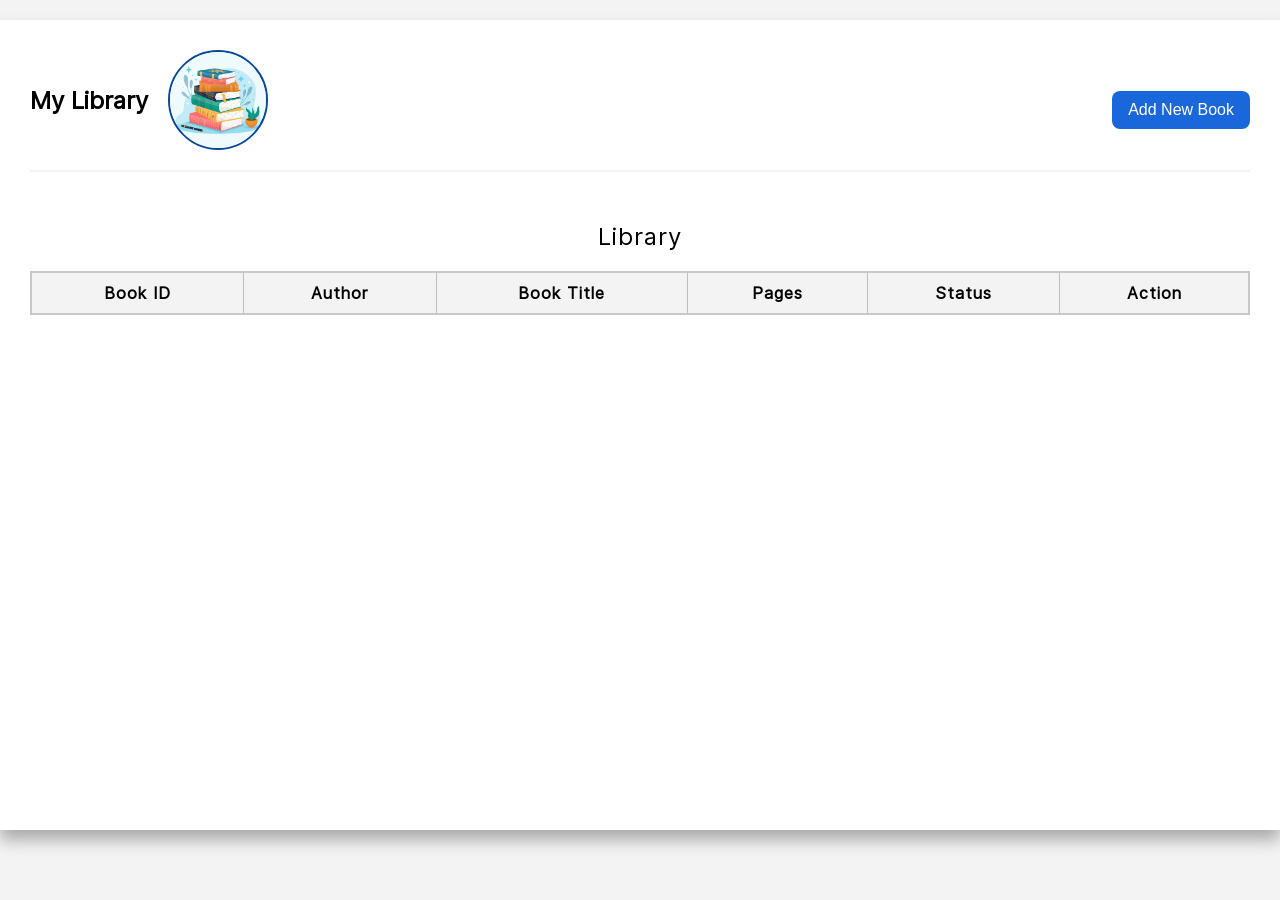
<file: index.html>
<!doctype html>
<html lang="en">
  <head>
    <meta charset="UTF-8" />
    <meta name="viewport" content="width=device-width, initial-scale=1.0" />
    <link rel="stylesheet" href="style.css" />
    <title>Project Library</title>
  </head>
  <body>
    <div class="modal-container" id="modalContainer">
      <form method="POST" novalidate>
        <div class="form-header">
          <h4>Library Form</h4>
          <p>Please fill this form to add a new book to the Library</p>
        </div>
        <div class="form-group">
          <label for="bookAuthor"
            >Book Author: <span class="asterik">*</span></label
          >
          <input
            type="text"
            name="bookAuthor"
            id="bookAuthor"
            placeholder="John Doe"
            required
          />
          <div
            class="error-message"
            id="bookAuthor-error"
            aria-live="polite"
          ></div>
        </div>
        <div class="form-group">
          <label for="bookTitle"
            >Book Title: <span class="asterik">*</span></label
          >
          <input
            type="text"
            name="bookTitle"
            id="bookTitle"
            placeholder="Java Fundamentals"
            required
          />
          <div
            class="error-message"
            id="bookTitle-error"
            aria-live="polite"
          ></div>
        </div>
        <div class="form-group">
          <label for="bookPages"
            >Number of Pages: <span class="asterik">*</span></label
          >
          <input
            type="number"
            name="bookPages"
            id="bookPages"
            placeholder="200"
            required
          />
          <div
            class="error-message"
            id="bookPages-error"
            aria-live="polite"
          ></div>
        </div>
        <div class="form-group">
          <label for="bookStatus"
            >Book Status: <span class="asterik">*</span></label
          >
          <select name="bookStatus" id="bookStatus" required>
            <option value="Read">Read</option>
            <option value="Unread" selected>Unread</option>
            <option value="Wish List">Wishlist</option>
          </select>
          <div
            class="error-message"
            id="bookStatus-error"
            aria-live="polite"
          ></div>
        </div>
        <div class="form-btn">
          <button type="submit" class="submit-btn" id="submitBtn">
            Submit
          </button>
          <button type="button" class="cancel-btn" id="cancelBtn">
            Cancel
          </button>
        </div>
      </form>
    </div>
    <div class="container">
      <div class="table-header">
        <div class="right">
          <h2>My Library</h2>
          <img
            src="./images/books.avif"
            alt="Books stacked on top of eache other"
          />
        </div>

        <button class="add-book-btn" id="newBook">Add New Book</button>
      </div>
      <div class="wrapper">
        <table>
          <caption>
            Library
          </caption>
          <thead>
            <tr>
              <th scope="col" id="bookId">Book ID</th>
              <th scope="col" id="bookAuthor">Author</th>
              <th scope="col" id="bookTitle">Book Title</th>
              <th scope="col" id="bookPages">Pages</th>
              <th scope="col" id="bookStatus">Status</th>
              <th scope="col">Action</th>
            </tr>
          </thead>
          <!-- Table body goes here remember rows are in  the main.js -->
          <tbody id="libraryBody"></tbody>
        </table>
      </div>
    </div>
    <script src="main.js" defer></script>
  </body>
</html>
</file>
<file: style.css>
:root{
  --primary-color: oklch(42.044% 0.15251 258.523);
  --secondary-color: oklch(50.721% 0.20626 260.382 / 0.918);
  --light-blue: rgb(170, 170, 252);
  --delete-btn: oklch(50.194% 0.20509 29.125);
  --cancel-btn: rgb(107, 107, 107);
  --black: oklch(0% 0 0);
  --white: oklch(100% 0.00011 271.152);
  --text-color: oklch(37.909% 0.00004 271.152);
  --gray: oklch(48.55% 0.00006 271.152);
  --light-gray: oklch(96.416% 0.00011 271.152);
  --tomato-color: oklch(68.736% 0.19124 32.205);
  --error: oklch(59.153% 0.20203 21.222);
  --success: oklch(64.014% 0.17506 146.763);
  --border-radius: 8px;
  --box-shadow-sm: 0 10px 15px rgba(0, 0, 0, 0.3);
  --transition: .3s all ease;
  --text-color-light: oklch(33.289% 0.00004 271.152);
}
*{
  box-sizing: border-box;
  padding: 0;
  margin: 0;
}
@font-face {
  font-family: 'Inter';
  src: url('fonts/Inter-Regular.woff2') format('woff2');
}

@font-face {
  font-family: 'Roboto';
  src: url('fonts/Roboto-Regular.woff2') format('woff2');
}

body{
  background: var(--light-gray);
  font-family: 'Inter', sans-serif;
  margin: 0;
}
.container{
  padding: 30px;
  max-width: 1500px;
  margin: 20px auto;
  box-shadow: var(--box-shadow-sm);
  min-height: 90dvh;
  background: var(--white);
  /* visibility: hidden; */
}
.wrapper{
  width: 100%;
  overflow-x: auto;
}
.table-header{
  margin-bottom: 30px;
  display: flex;
  justify-content: space-between;
  align-items: center;
  border-bottom: 2px solid var(--light-gray);
}
.table-header img{
  height: 100px;
}
.add-book-btn {
  background: var(--secondary-color);
  color: var(--white);
  border: none;
  padding: 10px 16px;
  border-radius: var(--border-radius);
  cursor: pointer;
  transition: var(--transition);
  font-size: 1rem;
}
.right{
  display: flex;
  align-items: center;
  gap: 20px;
}
table {
  border-collapse: collapse;
  border: 2px solid rgb(200 200 200);
  letter-spacing: 1px;
  font-size: 0.8rem;
  width: 100%;
  margin-top: 20px;
}
caption{
  margin-bottom: 20px;
  font-size: 1.5rem;
}
td,
th {
  border: 1px solid rgb(190 190 190);
  padding: 10px 20px;
  white-space: nowrap;
  font-size: 1rem;
  background: var(--light-gray);
}
th{
  font-size: 1rem;
}

.add-book-btn:hover,
.action-btn button:hover {
  opacity: 0.8;
  transform: translateY(-2px);
}
.action-btn{
  display: flex;
  justify-content: center;
  gap: 20px;
}
.action-btn button{
  padding: 8px 30px;
  border: none;
  border-radius: var(--border-radius);
  color: var(--white);
  cursor: pointer;
  font-size: .825rem;
  transition: var(--transition);
}
.edit-btn{
  background: var(--secondary-color);

}
.delete-btn{
  background: var(--delete-btn);
}
.modal-container{
    position: fixed;
    top: 0;
    left: 0;
    width: 100%;
    height: 100%;
    display: flex;
    justify-content: center;
    align-items: center;
    z-index: 2000;
    opacity: 0;
    visibility: hidden;
    transition: opacity .3s ease, visibility .3s ease;
    backdrop-filter: blur(4px);
}
.modal-container.show{
    opacity: 1;
    visibility: visible;
}
form{
    background: var(--light-gray);
    box-shadow: var(--box-shadow-sm);
    padding: 2.5rem;
    border-radius: 16px;
    width: 90%;
    max-width: 500px;
    max-height: 90%;
    overflow-y: auto;
    position: relative;
    transform: translateY(-20px);
    transition: transform .3s ease;
}
.modal-container.show form{
    transform: translateY(0);
}
.form-header{
    text-align: center;
    margin-bottom: 2rem;
}
.form-header h4{
    font-size: 2rem;
    color: var(--text-color);
    margin-bottom: 0.5rem;
}
.form-group{
    margin-bottom: 1.5rem;
}
.form-group label{
    display: block;
    margin-bottom: 0.5rem;
    font-weight: 600;
    color: var(--text-color);
}
.form-group input,
.form-group select{
    width: 100%;
    padding: 0.75rem 1rem;
    border: 1px solid var(--light-blue);
    border-radius: var(--border-radius);
    font-size: 1rem;
    transition: var(--transition);
}
/* input:invalid{
    box-shadow: 0 0 5px red;
}
input:focus:invalid{
    border: 1px solid  red;
} */
.form-btn{
  display: flex;
  justify-content: space-between;
  gap: 50px;
}
.form-btn button{
  color: var(--white);
  padding: 10px 30px;
  font-size: 1rem;
  width: 100%;
  cursor: pointer;
  border: none;
  border-radius: var(--border-radius);
  transition: var(--transition);
}
.form-btn button:hover{
  transform: translateY(-2px);
}
.form-btn .submit-btn{
  background: var(--primary-color);
}
.form-btn .submit-btn:hover{
  background: var(--secondary-color);
}

.form-btn .cancel-btn{
  background: var(--cancel-btn);
}
.form-btn .cancel-btn:hover{
  opacity: .8;
}
#read_book{
  width: 100%;
  border-radius: var(--border-radius);
  padding: 0.75rem 1rem;
  border: 1px solid var(--light-blue);
  font-family: 'Inter';
  font-size: 1rem;
  cursor: pointer;
  transition: var(--transition);
}
.form-group input:focus,
#read_book:focus{
  border: none;
  outline: 1px solid var(--secondary-color);
}
.status-select {
  padding: 5px 10px;
  border: none;
  font-size: 1rem;
  /* border-radius: var(--border-radius);
  border: 1px solid var(--light-blue); */
  cursor: pointer;
  font-family: 'Inter';
}
.right{
  margin-bottom: 20px;
}

.right img{
  height: 100px;
  width: 100px;
  border-radius: 50%;
  border: 2px solid var(--primary-color);
}

.asterik{
  color: var(--error);
  font-size: .925rem;
}

.error-message{
    color: var(--error);
    font-size: 0.875rem;
    margin-top: 0.25rem;
    display: none;
}

.form-group.error .error-message {
    display: block;
}

.form-group.error input,
.form-group.error select {
    border-color: var(--error);
}

.error-message.success {
    color: var(--success);
    display: block;
}
</file>
